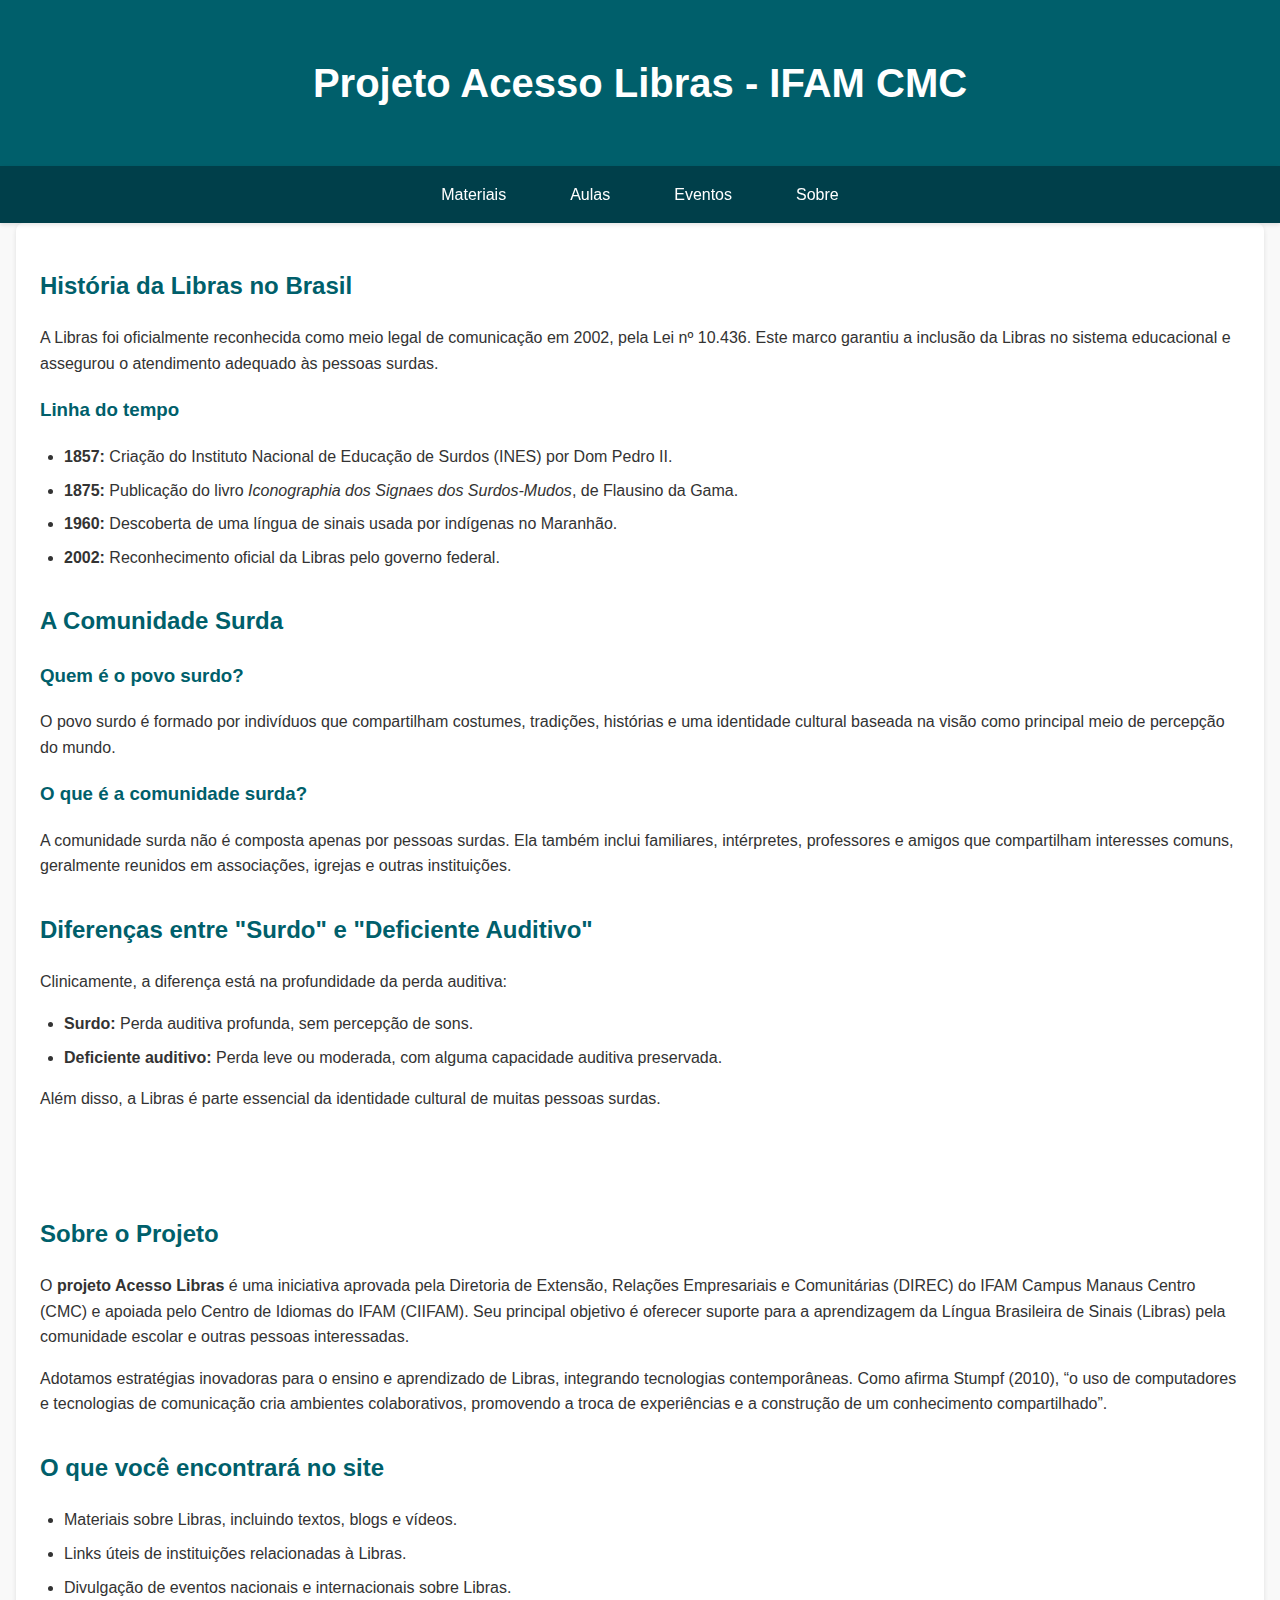
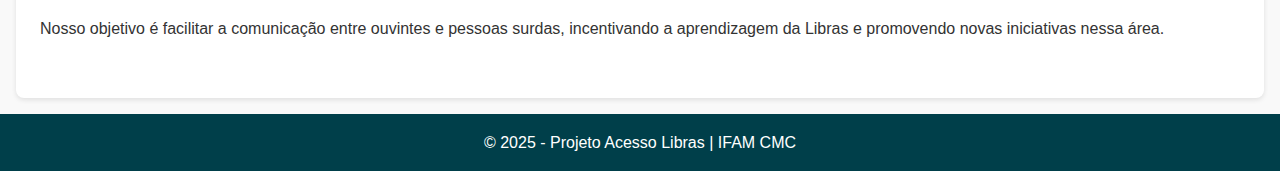
<file: index.html>
<!DOCTYPE html>
<html lang="pt-BR">
<head>
    <meta charset="UTF-8">
    <meta name="viewport" content="width=device-width, initial-scale=1.0">
    <title>Acesso à Libras</title>
    <link rel="stylesheet" href="styles.css">

</head>
<body>
    <header>
        <h1>Projeto Acesso Libras - IFAM CMC</h1>
    </header>

    <nav>
        <a href="#materiais">Materiais</a>
        <a href="#aulas">Aulas</a>
        <a href="#eventos">Eventos</a>
        <a href="#sobre">Sobre</a>

    </nav>

    <div class="container">

        <section id="historia">
            <h2>História da Libras no Brasil</h2>
            <p>
                A Libras foi oficialmente reconhecida como meio legal de comunicação em 2002, pela Lei nº 10.436. Este marco garantiu a inclusão da Libras no sistema educacional e assegurou o atendimento adequado às pessoas surdas.
            </p>
            <h3>Linha do tempo</h3>
            <ul>
                <li><strong>1857:</strong> Criação do Instituto Nacional de Educação de Surdos (INES) por Dom Pedro II.</li>
                <li><strong>1875:</strong> Publicação do livro <em>Iconographia dos Signaes dos Surdos-Mudos</em>, de Flausino da Gama.</li>
                <li><strong>1960:</strong> Descoberta de uma língua de sinais usada por indígenas no Maranhão.</li>
                <li><strong>2002:</strong> Reconhecimento oficial da Libras pelo governo federal.</li>
            </ul>
        </section>

        <section id="comunidade">
            <h2>A Comunidade Surda</h2>
            <h3>Quem é o povo surdo?</h3>
            <p>
                O povo surdo é formado por indivíduos que compartilham costumes, tradições, histórias e uma identidade cultural baseada na visão como principal meio de percepção do mundo.
            </p>
            <h3>O que é a comunidade surda?</h3>
            <p>
                A comunidade surda não é composta apenas por pessoas surdas. Ela também inclui familiares, intérpretes, professores e amigos que compartilham interesses comuns, geralmente reunidos em associações, igrejas e outras instituições.
            </p>
        </section>

        <section id="diferencas">
            <h2>Diferenças entre "Surdo" e "Deficiente Auditivo"</h2>
            <p>
                Clinicamente, a diferença está na profundidade da perda auditiva:
            </p>
            <ul>
                <li><strong>Surdo:</strong> Perda auditiva profunda, sem percepção de sons.</li>
                <li><strong>Deficiente auditivo:</strong> Perda leve ou moderada, com alguma capacidade auditiva preservada.</li>
            </ul>
            <p>
                Além disso, a Libras é parte essencial da identidade cultural de muitas pessoas surdas.
            </p>
        </section>

        <section id="sobre">
        </br>
        </br>
            <h2>Sobre o Projeto</h2>
            <p>
                O <strong>projeto Acesso Libras</strong> é uma iniciativa aprovada pela Diretoria de Extensão, Relações Empresariais e Comunitárias (DIREC) do IFAM Campus Manaus Centro (CMC) e apoiada pelo Centro de Idiomas do IFAM (CIIFAM). 
                Seu principal objetivo é oferecer suporte para a aprendizagem da Língua Brasileira de Sinais (Libras) pela comunidade escolar e outras pessoas interessadas.
            </p>
            <p>
                Adotamos estratégias inovadoras para o ensino e aprendizado de Libras, integrando tecnologias contemporâneas. Como afirma Stumpf (2010), 
                “o uso de computadores e tecnologias de comunicação cria ambientes colaborativos, promovendo a troca de experiências e a construção de um conhecimento compartilhado”.
            </p>
        </section>

        <section id="site">
            <h2>O que você encontrará no site</h2>
            <ul>
                <li>Materiais sobre Libras, incluindo textos, blogs e vídeos.</li>
                <li>Links úteis de instituições relacionadas à Libras.</li>
                <li>Divulgação de eventos nacionais e internacionais sobre Libras.</li>
            </ul>
            <p>
                Nosso objetivo é facilitar a comunicação entre ouvintes e pessoas surdas, incentivando a aprendizagem da Libras e promovendo novas iniciativas nessa área.
            </p>
        </section>
    </div>

    <footer>
        <button id="back-to-top">&#8593;</button>

        &copy; 2025 - Projeto Acesso Libras | IFAM CMC
    </footer>
    <script src="script.js"></script>

</body>
</html>
</file>
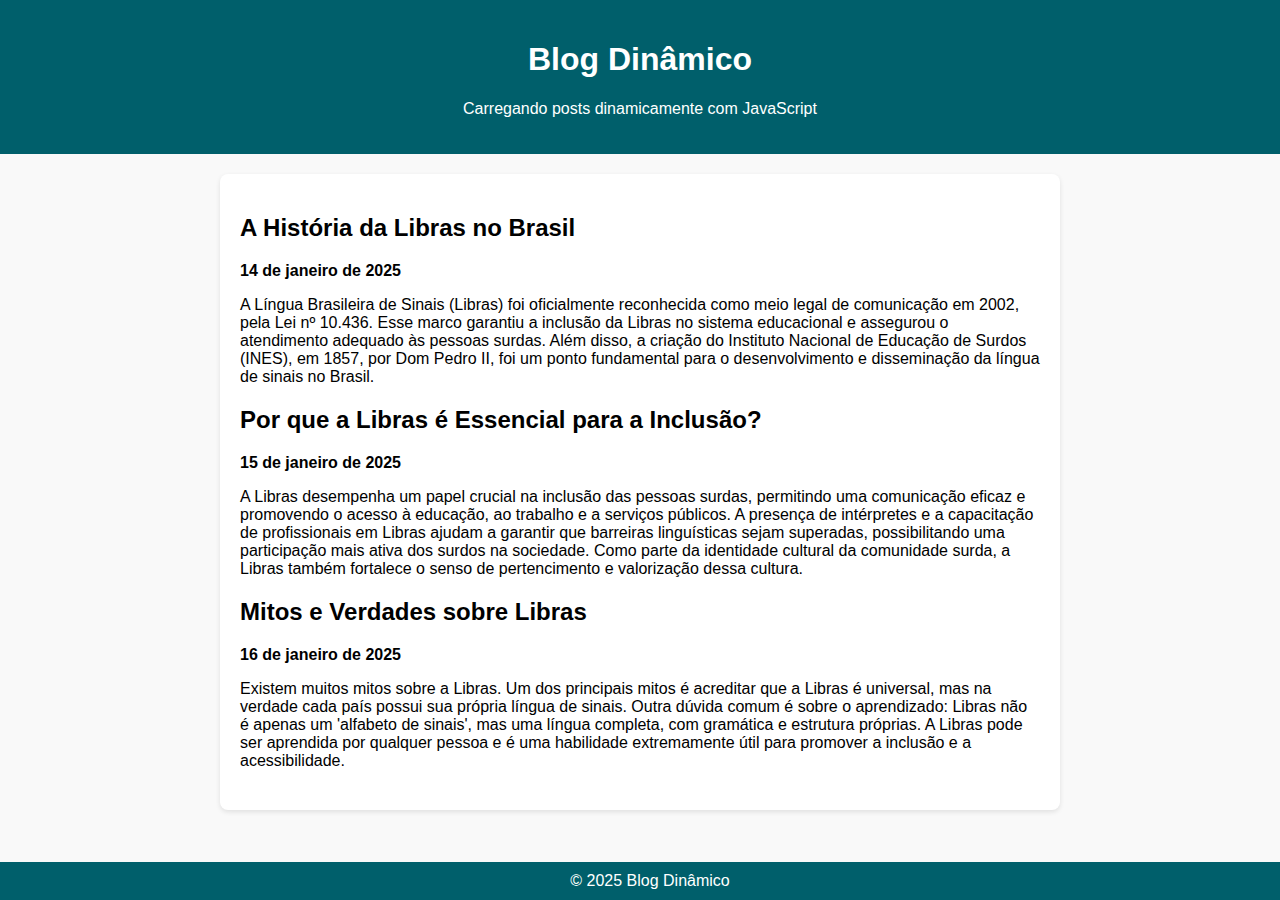
<file: blog.html>
<!DOCTYPE html>
<html lang="pt-BR">
<head>
    <meta charset="UTF-8">
    <meta name="viewport" content="width=device-width, initial-scale=1.0">
    <title>Blog Dinâmico</title>
    <style>
        body { font-family: Arial, sans-serif; background-color: #f9f9f9; margin: 0; padding: 0; }
        header { background-color: #005f6b; color: #fff; padding: 20px 10px; text-align: center; }
        .container { max-width: 800px; margin: 20px auto; padding: 20px; background: #fff; border-radius: 8px; box-shadow: 0 2px 5px rgba(0, 0, 0, 0.1); }
        .post { margin-bottom: 20px; }
        footer { background-color: #005f6b; color: white; text-align: center; padding: 10px; position: fixed; width: 100%; bottom: 0; }
    </style>
</head>
<body>
    <header>
        <h1>Blog Dinâmico</h1>
        <p>Carregando posts dinamicamente com JavaScript</p>
    </header>

    <div class="container" id="posts-container">
        <p>Carregando posts...</p>
    </div>

    <footer>
        &copy; 2025 Blog Dinâmico
    </footer>

    <script>
        async function loadPosts() {
            const postsContainer = document.getElementById('posts-container');
            postsContainer.innerHTML = '<p>Carregando posts...</p>';

            const postFiles = ['post1.json', 'post2.json', 'post3.json']; // Lista dos arquivos JSON

            try {
                postsContainer.innerHTML = ''; // Limpa a mensagem de carregando

                for (const file of postFiles) {
                    const response = await fetch(`posts/${file}`);
                    if (!response.ok) throw new Error(`Erro ao carregar o arquivo ${file}`);

                    const post = await response.json();

                    const postElement = document.createElement('div');
                    postElement.classList.add('post');
                    postElement.innerHTML = `
                        <h2>${post.title}</h2>
                        <p><strong>${post.date}</strong></p>
                        <p>${post.content}</p>
                    `;

                    postsContainer.appendChild(postElement);
                }
            } catch (error) {
                console.error('Erro:', error.message);
                postsContainer.innerHTML = `<p>Erro ao carregar posts. Tente novamente mais tarde.</p>`;
            }
        }

        loadPosts();
    </script>
</body>
</html>
</file>
<file: styles.css>
body {
    font-family: Arial, sans-serif;
    margin: 0;
    padding: 0;
    line-height: 1.6;
    color: #333;
    background: #f9f9f9;
    overflow-x: hidden;

}
header {
    background: #005f6b;
    color: #fff;
    padding: 1.5rem 0;
    text-align: center;
    box-shadow: 0 4px 6px rgba(0, 0, 0, 0.1);

}
nav {
    background: #003f4a;
    display: flex;
    justify-content: center;
    flex-wrap: wrap;
    padding: 0.5rem;
    position: sticky;
    top: 0;
    z-index: 1000;
    box-shadow: 0 2px 4px rgba(0, 0, 0, 0.1);

}
nav a {
    color: #fff;
    text-decoration: none;
    margin: 0 1rem;
    padding: 0.5rem 1rem;
    transition: background 0.3s, color 0.3s;
}
nav a:hover {
    text-decoration: underline;
    background: #007a86;
    border-radius: 5px;
    color: #e0f7fa;
}
.container {
    padding: 1.5rem;
    max-width: 90%;
    margin: auto;
    background: #fff;
    border-radius: 8px;
    box-shadow: 0 2px 5px rgba(0, 0, 0, 0.1);
    animation: fadeIn 1s ease-in;
}
h1 {
    color: #fff;
    font-size: 2.5rem;
}
h2, h3 {
    color: #005f6b;
}
section {
    margin-bottom: 2rem;
}
ul {
    padding-left: 1.5rem;
}
ul li {
    margin-bottom: 0.5rem;
}
footer {
    background: #003f4a;
    color: #fff;
    text-align: center;
    padding: 1rem 0;
    margin-top: 1rem;
}
@media (min-width: 768px) {
    .container {
        max-width: 750px;
    }
}
@media (min-width: 1024px) {
    .container {
        max-width: 1200px;
    }
}
#back-to-top {
    position: fixed;
    bottom: 20px;
    right: 20px;
    background: #005f6b;
    color: #fff;
    border: none;
    border-radius: 50%;
    padding: 10px 15px;
    cursor: pointer;
    box-shadow: 0 4px 6px rgba(0, 0, 0, 0.1);
    display: none;
    transition: background 0.3s;
}
#back-to-top:hover {
    background: #007a86;
}
@keyframes fadeIn {
    from {
        opacity: 0;
        transform: translateY(20px);
    }
    to {
        opacity: 1;
        transform: translateY(0);
    }
}
</file>
